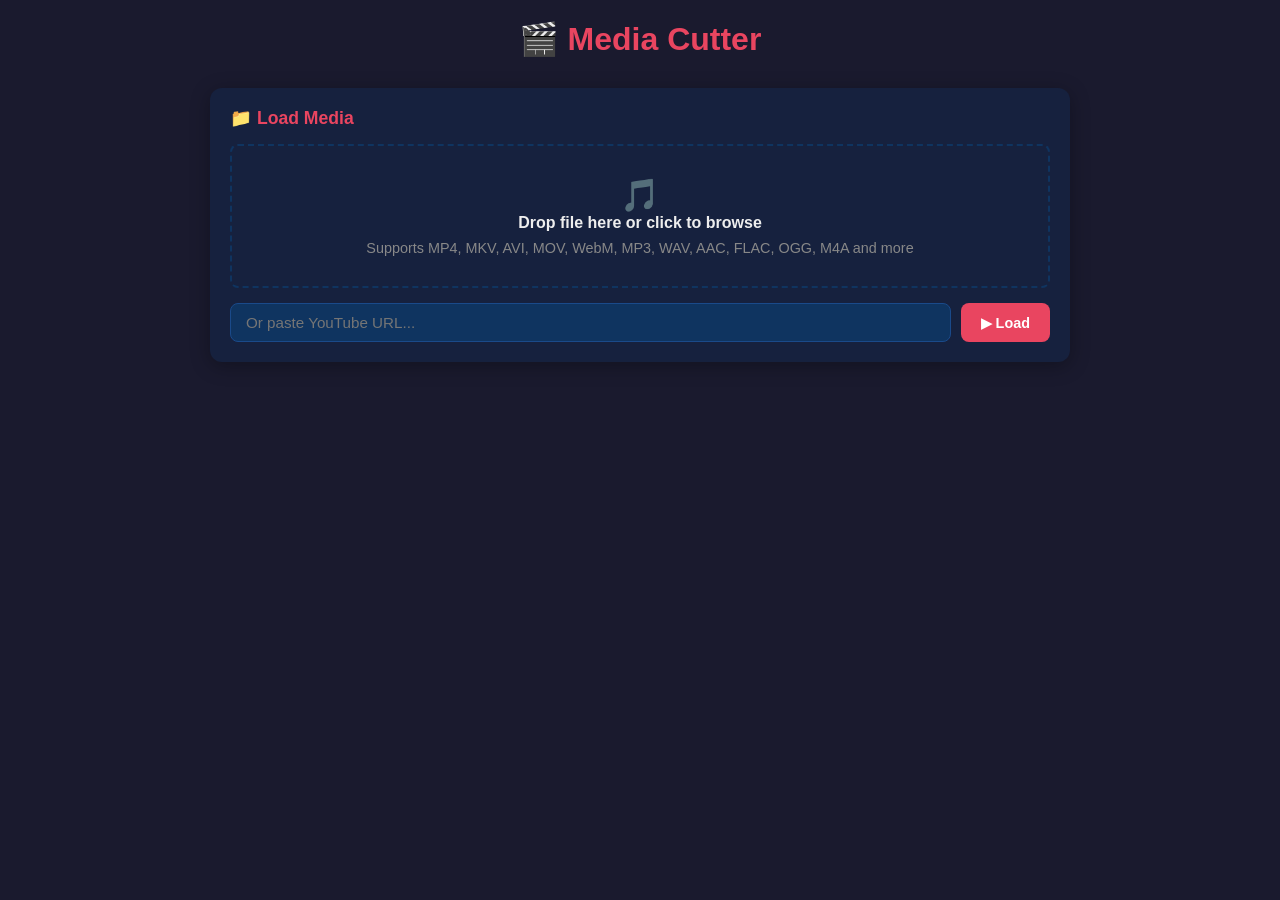
<file: templates/index.html>
<!DOCTYPE html>
<html lang="en">
<head>
<meta charset="UTF-8">
<meta name="viewport" content="width=device-width, initial-scale=1.0">
<title>Media Cutter</title>
<style>
* { box-sizing: border-box; margin: 0; padding: 0; }
body { font-family: 'Segoe UI', sans-serif; background: #1a1a2e; color: #eee; min-height: 100vh; }
.app { max-width: 900px; margin: 0 auto; padding: 20px; }
h1 { text-align: center; color: #e94560; margin-bottom: 30px; font-size: 2rem; }
h1 span { color: #0f3460; }

.card { background: #16213e; border-radius: 12px; padding: 20px; margin-bottom: 20px; box-shadow: 0 4px 20px rgba(0,0,0,0.3); }
.card h2 { color: #e94560; margin-bottom: 15px; font-size: 1.1rem; }

.upload-area { border: 2px dashed #0f3460; border-radius: 8px; padding: 30px; text-align: center; cursor: pointer; transition: all 0.3s; }
.upload-area:hover, .upload-area.drag-over { border-color: #e94560; background: rgba(233,69,96,0.05); }
.upload-area input { display: none; }
.upload-area p { color: #888; margin-top: 8px; font-size: 0.9rem; }

.url-row { display: flex; gap: 10px; margin-top: 15px; }
.url-row input { flex: 1; background: #0f3460; border: 1px solid #1a4a8a; color: #eee; padding: 10px 15px; border-radius: 8px; font-size: 0.95rem; }
.url-row input:focus { outline: none; border-color: #e94560; }

btn { display: inline-block; padding: 10px 20px; border-radius: 8px; border: none; cursor: pointer; font-size: 0.9rem; font-weight: 600; transition: all 0.2s; }
.btn-primary { background: #e94560; color: #fff; }
.btn-primary:hover { background: #c73652; }
.btn-secondary { background: #0f3460; color: #eee; }
.btn-secondary:hover { background: #1a4a8a; }
.btn-success { background: #27ae60; color: #fff; }
.btn-success:hover { background: #1e8449; }
.btn-info { background: #2980b9; color: #fff; }
.btn-info:hover { background: #1f6fa0; }
button { display: inline-block; padding: 10px 20px; border-radius: 8px; border: none; cursor: pointer; font-size: 0.9rem; font-weight: 600; transition: all 0.2s; }
.btn-primary { background: #e94560; color: #fff; }
.btn-primary:hover { background: #c73652; }

.progress-bar { width: 100%; height: 6px; background: #0f3460; border-radius: 3px; margin-top: 15px; display: none; }
.progress-bar .fill { height: 100%; background: #e94560; border-radius: 3px; width: 0; transition: width 0.3s; animation: indeterminate 1.5s infinite; }
@keyframes indeterminate { 0% { width: 0; margin-left: 0; } 50% { width: 60%; margin-left: 20%; } 100% { width: 0; margin-left: 100%; } }

#mediaSection { display: none; }

.media-container { position: relative; background: #000; border-radius: 8px; overflow: hidden; }
video, audio { width: 100%; display: block; }
audio { padding: 10px; background: #0f3460; }

/* Timeline */
.timeline-wrap { margin-top: 15px; position: relative; }
.waveform-container { position: relative; height: 70px; background: #0d1b3e; border-radius: 8px; overflow: hidden; cursor: pointer; }
canvas#waveform { width: 100%; height: 100%; display: block; }

.timeline { position: relative; height: 50px; background: #0d1b3e; border-radius: 8px; margin-top: 8px; user-select: none; }
.timeline-track { position: absolute; top: 15px; left: 0; right: 0; height: 20px; background: #1a4a8a; border-radius: 4px; }
.timeline-selection { position: absolute; top: 15px; height: 20px; background: rgba(233,69,96,0.4); border-top: 2px solid #e94560; border-bottom: 2px solid #e94560; pointer-events: none; }
.handle { position: absolute; top: 10px; width: 12px; height: 30px; background: #e94560; border-radius: 4px; cursor: ew-resize; transform: translateX(-50%); z-index: 10; }
.handle::after { content: ''; position: absolute; top: 50%; left: 50%; transform: translate(-50%,-50%); width: 2px; height: 16px; background: rgba(255,255,255,0.6); border-radius: 1px; }
.playhead { position: absolute; top: 5px; width: 2px; height: 40px; background: #fff; pointer-events: none; z-index: 5; }
.time-labels { display: flex; justify-content: space-between; padding: 4px 0; font-size: 0.75rem; color: #888; }

/* Time inputs */
.time-inputs { display: grid; grid-template-columns: 1fr 1fr; gap: 15px; margin-top: 15px; }
.time-group label { display: block; font-size: 0.8rem; color: #888; margin-bottom: 5px; }
.time-group input { width: 100%; background: #0f3460; border: 1px solid #1a4a8a; color: #eee; padding: 8px 12px; border-radius: 6px; font-size: 0.95rem; }
.time-group input:focus { outline: none; border-color: #e94560; }

/* Output options */
.options-grid { display: grid; grid-template-columns: 1fr 1fr; gap: 15px; }
.option-group label { display: block; font-size: 0.8rem; color: #888; margin-bottom: 5px; }
.option-group select { width: 100%; background: #0f3460; border: 1px solid #1a4a8a; color: #eee; padding: 8px 12px; border-radius: 6px; font-size: 0.95rem; }
.option-group select:focus { outline: none; border-color: #e94560; }

.action-row { display: flex; gap: 10px; margin-top: 15px; flex-wrap: wrap; }

/* Cut preview */
#cutPreview { display: none; margin-top: 15px; }
.cut-preview-label { font-size: 0.85rem; color: #888; margin-bottom: 8px; }

.status { padding: 10px 15px; border-radius: 6px; margin-top: 10px; font-size: 0.9rem; }
.status.error { background: rgba(233,69,96,0.2); color: #e94560; border: 1px solid rgba(233,69,96,0.3); }
.status.success { background: rgba(39,174,96,0.2); color: #27ae60; border: 1px solid rgba(39,174,96,0.3); }
.status.info { background: rgba(41,128,185,0.2); color: #2980b9; border: 1px solid rgba(41,128,185,0.3); }

.duration-badge { display: inline-block; background: #e94560; color: #fff; padding: 3px 10px; border-radius: 20px; font-size: 0.8rem; margin-left: 10px; }

@media (max-width: 600px) {
  .time-inputs, .options-grid { grid-template-columns: 1fr; }
  .action-row { flex-direction: column; }
  .action-row button { width: 100%; }
}
</style>
</head>
<body>
<div class="app">
  <h1>🎬 Media <span style="color:#e94560">Cutter</span></h1>

  <div class="card">
    <h2>📁 Load Media</h2>
    <div class="upload-area" id="uploadArea">
      <input type="file" id="fileInput" accept="video/*,audio/*">
      <div style="font-size:2rem">🎵</div>
      <strong>Drop file here or click to browse</strong>
      <p>Supports MP4, MKV, AVI, MOV, WebM, MP3, WAV, AAC, FLAC, OGG, M4A and more</p>
    </div>
    <div class="url-row">
      <input type="text" id="youtubeUrl" placeholder="Or paste YouTube URL...">
      <button class="btn-primary" onclick="loadYouTube()">▶ Load</button>
    </div>
    <div class="progress-bar" id="uploadProgress"><div class="fill"></div></div>
    <div id="uploadStatus"></div>
  </div>

  <div id="mediaSection">
    <div class="card">
      <h2>▶ Preview <span id="durationBadge" class="duration-badge"></span></h2>
      <div class="media-container">
        <video id="videoPlayer" controls preload="metadata" style="max-height:400px;display:none"></video>
        <audio id="audioPlayer" controls preload="metadata" style="display:none"></audio>
      </div>
      
      <div class="timeline-wrap">
        <div class="waveform-container" id="waveformContainer">
          <canvas id="waveform"></canvas>
        </div>
        
        <div class="timeline" id="timeline">
          <div class="timeline-track"></div>
          <div class="timeline-selection" id="selection"></div>
          <div class="handle" id="handleLeft"></div>
          <div class="handle" id="handleRight"></div>
          <div class="playhead" id="playhead"></div>
        </div>
        <div class="time-labels">
          <span id="timeStart">0:00</span>
          <span id="timeMid"></span>
          <span id="timeEnd">0:00</span>
        </div>
      </div>

      <div class="time-inputs">
        <div class="time-group">
          <label>Start Time</label>
          <input type="text" id="startInput" placeholder="0:00.000" oninput="handleTimeInput('start')">
        </div>
        <div class="time-group">
          <label>End Time</label>
          <input type="text" id="endInput" placeholder="0:00.000" oninput="handleTimeInput('end')">
        </div>
      </div>
    </div>

    <div class="card">
      <h2>⚙ Export Settings</h2>
      <div class="options-grid">
        <div class="option-group">
          <label>Output Format</label>
          <select id="outputFormat" onchange="updateFormatOptions()">
            <optgroup label="Video">
              <option value="mp4">MP4</option>
              <option value="webm">WebM</option>
              <option value="mkv">MKV</option>
              <option value="avi">AVI</option>
              <option value="mov">MOV</option>
              <option value="gif">GIF (animation)</option>
            </optgroup>
            <optgroup label="Audio">
              <option value="mp3">MP3</option>
              <option value="aac">AAC</option>
              <option value="wav">WAV (lossless)</option>
              <option value="flac">FLAC (lossless)</option>
              <option value="ogg">OGG Vorbis</option>
              <option value="m4a">M4A</option>
              <option value="opus">Opus</option>
            </optgroup>
          </select>
        </div>
        <div class="option-group" id="qualityGroup">
          <label>Quality</label>
          <select id="outputQuality">
            <option value="high">High</option>
            <option value="medium" selected>Medium</option>
            <option value="low">Low (smaller file)</option>
          </select>
        </div>
      </div>

      <div class="action-row">
        <button class="btn-primary" onclick="cutMedia('preview')" id="btnPreview">
          👁 Preview Cut
        </button>
        <button class="btn-success" onclick="cutMedia('download')" id="btnDownload">
          ⬇ Download Cut
        </button>
      </div>
      
      <div class="progress-bar" id="cutProgress"><div class="fill"></div></div>
      <div id="cutStatus"></div>

      <div id="cutPreview">
        <div class="cut-preview-label">Cut Preview:</div>
        <div class="media-container">
          <video id="cutVideo" controls style="display:none;max-height:300px"></video>
          <audio id="cutAudio" controls style="display:none"></audio>
        </div>
        <div style="margin-top:10px">
          <button class="btn-success" onclick="downloadFromPreview()" id="btnDownloadPreview">
            ⬇ Download This Cut
          </button>
        </div>
      </div>
    </div>
  </div>
</div>

<script>
let sessionId = null;
let duration = 0;
let startTime = 0;
let endTime = 0;
let isDragging = null;
let mediaType = 'video';
let lastCutFile = null;
let lastCutFormat = null;

const timeline = document.getElementById('timeline');
const handleLeft = document.getElementById('handleLeft');
const handleRight = document.getElementById('handleRight');
const selection = document.getElementById('selection');
const playhead = document.getElementById('playhead');
const videoPlayer = document.getElementById('videoPlayer');
const audioPlayer = document.getElementById('audioPlayer');

function getPlayer() {
  return mediaType === 'video' ? videoPlayer : audioPlayer;
}

// Drag-and-drop upload
const uploadArea = document.getElementById('uploadArea');
uploadArea.addEventListener('click', () => document.getElementById('fileInput').click());
uploadArea.addEventListener('dragover', e => { e.preventDefault(); uploadArea.classList.add('drag-over'); });
uploadArea.addEventListener('dragleave', () => uploadArea.classList.remove('drag-over'));
uploadArea.addEventListener('drop', e => {
  e.preventDefault();
  uploadArea.classList.remove('drag-over');
  const file = e.dataTransfer.files[0];
  if (file) uploadFile(file);
});
document.getElementById('fileInput').addEventListener('change', e => {
  if (e.target.files[0]) uploadFile(e.target.files[0]);
});

async function uploadFile(file) {
  const formData = new FormData();
  formData.append('file', file);
  await doUpload(formData);
}

async function loadYouTube() {
  const url = document.getElementById('youtubeUrl').value.trim();
  if (!url) return;
  const formData = new FormData();
  formData.append('youtube_url', url);
  await doUpload(formData, 'Downloading from YouTube...');
}

async function doUpload(formData, loadingMsg = 'Uploading...') {
  showStatus('uploadStatus', loadingMsg, 'info');
  document.getElementById('uploadProgress').style.display = 'block';
  
  try {
    const resp = await fetch('/upload', { method: 'POST', body: formData });
    const data = await resp.json();
    document.getElementById('uploadProgress').style.display = 'none';
    
    if (data.error) {
      showStatus('uploadStatus', data.error, 'error');
      return;
    }
    
    sessionId = data.session_id;
    duration = data.duration;
    mediaType = data.has_video ? 'video' : 'audio';
    startTime = 0;
    endTime = duration;
    
    showStatus('uploadStatus', `Loaded: ${data.filename} (${formatTime(duration)})`, 'success');
    
    const previewUrl = `/preview/${sessionId}`;
    
    if (data.has_video) {
      videoPlayer.style.display = 'block';
      audioPlayer.style.display = 'none';
      videoPlayer.src = previewUrl;
    } else {
      audioPlayer.style.display = 'block';
      videoPlayer.style.display = 'none';
      audioPlayer.src = previewUrl;
    }
    
    document.getElementById('mediaSection').style.display = 'block';
    document.getElementById('durationBadge').textContent = formatTime(duration);
    document.getElementById('timeEnd').textContent = formatTime(duration);
    document.getElementById('timeMid').textContent = formatTime(duration / 2);
    
    updateHandles();
    updateInputs();
    
    // Draw simple waveform placeholder
    drawWaveformPlaceholder();
    
    // Set up player events
    const player = getPlayer();
    player.addEventListener('timeupdate', updatePlayhead);
    
    // Timeline click to seek
    timeline.addEventListener('click', seekOnClick);
    
    // Default format
    if (!data.has_video) {
      document.getElementById('outputFormat').value = 'mp3';
      updateFormatOptions();
    }
    
  } catch(e) {
    document.getElementById('uploadProgress').style.display = 'none';
    showStatus('uploadStatus', 'Upload failed: ' + e.message, 'error');
  }
}

function drawWaveformPlaceholder() {
  const canvas = document.getElementById('waveform');
  const container = document.getElementById('waveformContainer');
  canvas.width = container.offsetWidth;
  canvas.height = 70;
  const ctx = canvas.getContext('2d');
  ctx.fillStyle = '#0d1b3e';
  ctx.fillRect(0, 0, canvas.width, canvas.height);
  
  ctx.strokeStyle = '#e94560';
  ctx.lineWidth = 1.5;
  ctx.beginPath();
  const step = 4;
  for (let x = 0; x < canvas.width; x += step) {
    const h = (Math.random() * 0.6 + 0.1) * (canvas.height / 2);
    const cx = x + step / 2;
    ctx.moveTo(cx, canvas.height / 2 - h);
    ctx.lineTo(cx, canvas.height / 2 + h);
  }
  ctx.stroke();
  
  // Overlay for selected region
  canvas.onclick = function(e) {
    const rect = canvas.getBoundingClientRect();
    const x = e.clientX - rect.left;
    const t = (x / canvas.width) * duration;
    const player = getPlayer();
    player.currentTime = t;
  };
}

function updatePlayhead() {
  const player = getPlayer();
  const pct = player.currentTime / duration;
  playhead.style.left = (pct * 100) + '%';
}

function seekOnClick(e) {
  if (isDragging) return;
  const rect = timeline.getBoundingClientRect();
  const x = e.clientX - rect.left;
  const pct = Math.max(0, Math.min(1, x / rect.width));
  const t = pct * duration;
  getPlayer().currentTime = t;
}

// Handle dragging
function startDrag(e, handle) {
  e.preventDefault();
  isDragging = handle;
  document.addEventListener('mousemove', onDrag);
  document.addEventListener('mouseup', stopDrag);
  document.addEventListener('touchmove', onDragTouch, {passive:false});
  document.addEventListener('touchend', stopDrag);
}

handleLeft.addEventListener('mousedown', e => startDrag(e, 'left'));
handleRight.addEventListener('mousedown', e => startDrag(e, 'right'));
handleLeft.addEventListener('touchstart', e => startDrag(e, 'left'), {passive:false});
handleRight.addEventListener('touchstart', e => startDrag(e, 'right'), {passive:false});

function getTimeFromEvent(e) {
  const rect = timeline.getBoundingClientRect();
  const clientX = e.touches ? e.touches[0].clientX : e.clientX;
  const x = clientX - rect.left;
  const pct = Math.max(0, Math.min(1, x / rect.width));
  return pct * duration;
}

function onDrag(e) {
  if (!isDragging) return;
  const t = getTimeFromEvent(e);
  if (isDragging === 'left') {
    startTime = Math.min(t, endTime - 0.1);
    startTime = Math.max(0, startTime);
  } else {
    endTime = Math.max(t, startTime + 0.1);
    endTime = Math.min(duration, endTime);
  }
  updateHandles();
  updateInputs();
}
function onDragTouch(e) { e.preventDefault(); onDrag(e); }

function stopDrag() {
  isDragging = null;
  document.removeEventListener('mousemove', onDrag);
  document.removeEventListener('mouseup', stopDrag);
  document.removeEventListener('touchmove', onDragTouch);
  document.removeEventListener('touchend', stopDrag);
}

function updateHandles() {
  const leftPct = (startTime / duration) * 100;
  const rightPct = (endTime / duration) * 100;
  handleLeft.style.left = leftPct + '%';
  handleRight.style.left = rightPct + '%';
  selection.style.left = leftPct + '%';
  selection.style.width = (rightPct - leftPct) + '%';
}

function updateInputs() {
  document.getElementById('startInput').value = formatTime(startTime);
  document.getElementById('endInput').value = formatTime(endTime);
}

function handleTimeInput(which) {
  const val = which === 'start' ? document.getElementById('startInput').value 
                                : document.getElementById('endInput').value;
  const t = parseTime(val);
  if (isNaN(t)) return;
  
  if (which === 'start') {
    startTime = Math.max(0, Math.min(t, endTime - 0.1));
  } else {
    endTime = Math.min(duration, Math.max(t, startTime + 0.1));
  }
  updateHandles();
}

function parseTime(s) {
  // Supports: ss, mm:ss, hh:mm:ss, and decimal variants
  s = s.trim().replace(',', '.');
  const parts = s.split(':');
  if (parts.length === 1) return parseFloat(parts[0]);
  if (parts.length === 2) return parseInt(parts[0]) * 60 + parseFloat(parts[1]);
  return parseInt(parts[0]) * 3600 + parseInt(parts[1]) * 60 + parseFloat(parts[2]);
}

function formatTime(s) {
  const h = Math.floor(s / 3600);
  const m = Math.floor((s % 3600) / 60);
  const sec = (s % 60).toFixed(3);
  if (h > 0) return `${h}:${String(m).padStart(2,'0')}:${String(sec).padStart(6,'0')}`;
  return `${m}:${String(sec).padStart(6,'0')}`;
}

function updateFormatOptions() {
  const fmt = document.getElementById('outputFormat').value;
  const lossless = ['wav', 'flac'].includes(fmt);
  const gif = fmt === 'gif';
  const qGroup = document.getElementById('qualityGroup');
  qGroup.style.opacity = (lossless || gif) ? '0.4' : '1';
  if (lossless || gif) document.getElementById('outputQuality').disabled = true;
  else document.getElementById('outputQuality').disabled = false;
}

async function cutMedia(action) {
  if (!sessionId) return;
  
  const format = document.getElementById('outputFormat').value;
  const quality = document.getElementById('outputQuality').value;
  
  const progressEl = document.getElementById('cutProgress');
  progressEl.style.display = 'block';
  
  document.getElementById('btnPreview').disabled = true;
  document.getElementById('btnDownload').disabled = true;
  showStatus('cutStatus', 'Processing...', 'info');
  document.getElementById('cutPreview').style.display = 'none';
  
  try {
    const resp = await fetch('/cut', {
      method: 'POST',
      headers: {'Content-Type': 'application/json'},
      body: JSON.stringify({
        session_id: sessionId,
        start: startTime,
        end: endTime,
        format: format,
        quality: quality,
        action: action
      })
    });
    
    progressEl.style.display = 'none';
    
    if (action === 'download') {
      if (!resp.ok) {
        const err = await resp.json();
        showStatus('cutStatus', err.error || 'Processing failed', 'error');
      } else {
        const blob = await resp.blob();
        const url = URL.createObjectURL(blob);
        const a = document.createElement('a');
        a.href = url;
        a.download = `cut.${format}`;
        a.click();
        URL.revokeObjectURL(url);
        showStatus('cutStatus', 'Downloaded!', 'success');
      }
    } else {
      // preview
      const data = await resp.json();
      if (data.error) {
        showStatus('cutStatus', data.error, 'error');
      } else {
        lastCutFile = data.filename;
        lastCutFormat = format;
        
        const previewUrl = `/stream_cut/${sessionId}/${data.filename}`;
        const audioFmts = ['mp3','wav','aac','flac','ogg','m4a','opus'];
        const isAudio = audioFmts.includes(format);
        
        const cutVideo = document.getElementById('cutVideo');
        const cutAudio = document.getElementById('cutAudio');
        
        if (isAudio) {
          cutAudio.src = previewUrl;
          cutAudio.style.display = 'block';
          cutVideo.style.display = 'none';
        } else {
          cutVideo.src = previewUrl;
          cutVideo.style.display = 'block';
          cutAudio.style.display = 'none';
        }
        
        document.getElementById('cutPreview').style.display = 'block';
        showStatus('cutStatus', `Cut ready: ${formatTime(startTime)} → ${formatTime(endTime)} (${format.toUpperCase()})`, 'success');
      }
    }
  } catch(e) {
    progressEl.style.display = 'none';
    showStatus('cutStatus', 'Error: ' + e.message, 'error');
  }
  
  document.getElementById('btnPreview').disabled = false;
  document.getElementById('btnDownload').disabled = false;
}

async function downloadFromPreview() {
  if (!lastCutFile || !sessionId) return;
  window.location.href = `/download/${sessionId}/${lastCutFile}`;
}

function showStatus(id, msg, type) {
  const el = document.getElementById(id);
  el.innerHTML = `<div class="status ${type}">${msg}</div>`;
}

// Keyboard shortcuts
document.addEventListener('keydown', e => {
  if (!sessionId) return;
  const player = getPlayer();
  if (e.code === 'Space' && !['INPUT','TEXTAREA'].includes(e.target.tagName)) {
    e.preventDefault();
    player.paused ? player.play() : player.pause();
  }
  if (e.code === 'BracketLeft') { startTime = player.currentTime; updateHandles(); updateInputs(); }
  if (e.code === 'BracketRight') { endTime = player.currentTime; updateHandles(); updateInputs(); }
});
</script>
</body>
</html>
</file>
